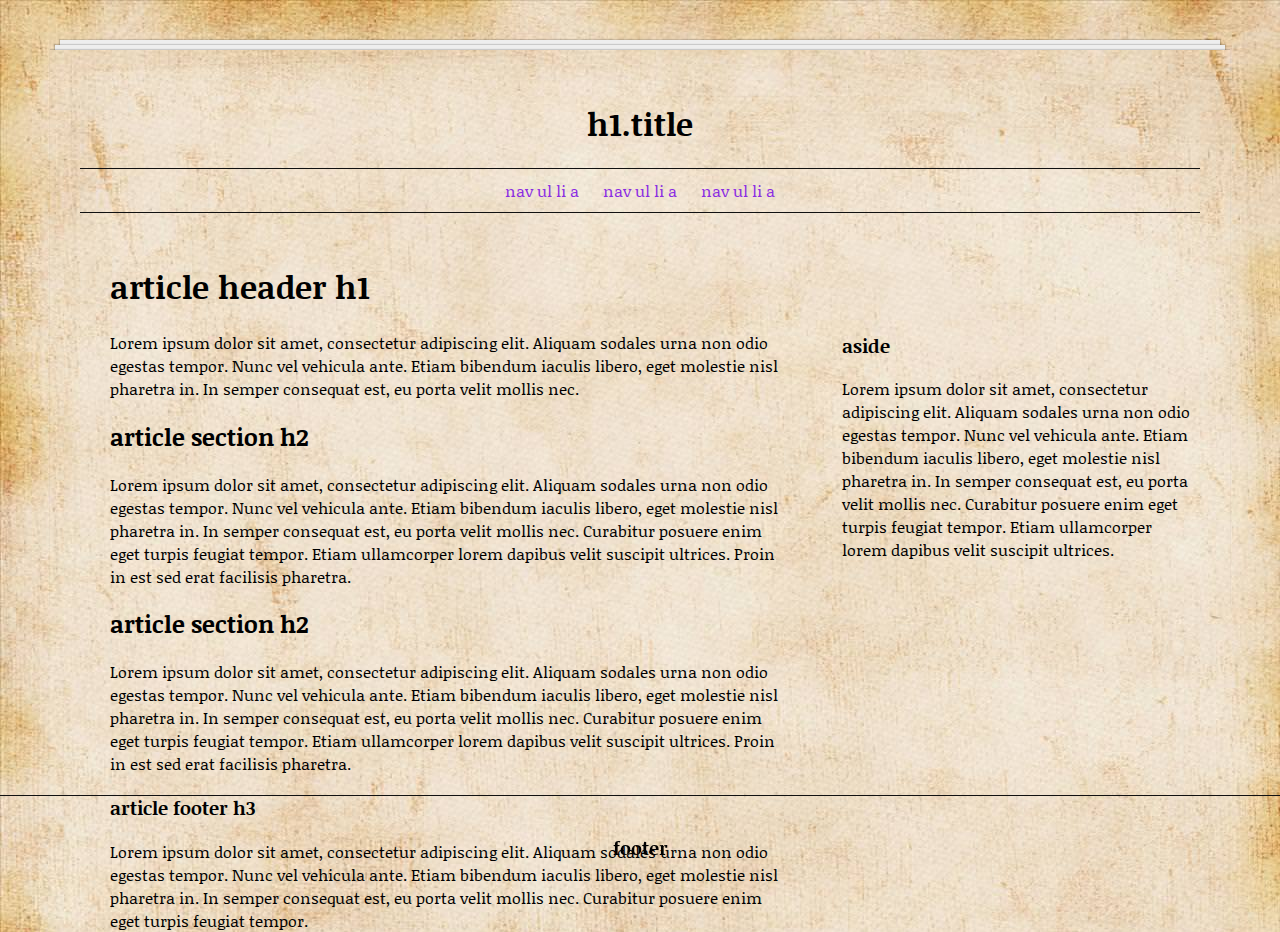
<file: yu.xiaobei/initializr/index.html>
<!doctype html>
<!--[if lt IE 7]>      <html class="no-js lt-ie9 lt-ie8 lt-ie7" lang=""> <![endif]-->
<!--[if IE 7]>         <html class="no-js lt-ie9 lt-ie8" lang=""> <![endif]-->
<!--[if IE 8]>         <html class="no-js lt-ie9" lang=""> <![endif]-->
<!--[if gt IE 8]><!--> <html class="no-js" lang=""> <!--<![endif]-->
    <head>
        <meta charset="utf-8">
        <meta http-equiv="X-UA-Compatible" content="IE=edge,chrome=1">
        <title></title>
        <meta name="description" content="">
        <meta name="viewport" content="width=device-width, initial-scale=1">
        <link rel="apple-touch-icon" href="apple-touch-icon.png">

       <!--<link rel="stylesheet" href="css/normalize.min.css">
        <link rel="stylesheet" href="css/main.css"> -->
        <link rel="stylesheet" href="css/theme.css">
        <link rel="preconnect" href="https://fonts.googleapis.com">
        <link rel="preconnect" href="https://fonts.gstatic.com" crossorigin>
        <link href="https://fonts.googleapis.com/css2?family=Noticia+Text&display=swap" rel="stylesheet">
        <script src="js/vendor/modernizr-2.8.3-respond-1.4.2.min.js"></script>
    </head>
    <body>
        <!--[if lt IE 8]>
            <p class="browserupgrade">You are using an <strong>outdated</strong> browser. Please <a href="http://browsehappy.com/">upgrade your browser</a> to improve your experience.</p>
        <![endif]-->

        <div class="header-container">
            <header class="wrapper clearfix">
                <h1 class="title">h1.title</h1>
                <nav>
                    <ul>
                        <li><a href="#">nav ul li a</a></li>
                        <li><a href="#">nav ul li a</a></li>
                        <li><a href="#">nav ul li a</a></li>
                    </ul>
                </nav>
            </header>
        </div>

        <div class="main-container">
            <div class="main wrapper clearfix">

                <article>
                    <header>
                        <h1>article header h1</h1>
                        <p>Lorem ipsum dolor sit amet, consectetur adipiscing elit. Aliquam sodales urna non odio egestas tempor. Nunc vel vehicula ante. Etiam bibendum iaculis libero, eget molestie nisl pharetra in. In semper consequat est, eu porta velit mollis nec.</p>
                    </header>
                    <section>
                        <h2>article section h2</h2>
                        <p>Lorem ipsum dolor sit amet, consectetur adipiscing elit. Aliquam sodales urna non odio egestas tempor. Nunc vel vehicula ante. Etiam bibendum iaculis libero, eget molestie nisl pharetra in. In semper consequat est, eu porta velit mollis nec. Curabitur posuere enim eget turpis feugiat tempor. Etiam ullamcorper lorem dapibus velit suscipit ultrices. Proin in est sed erat facilisis pharetra.</p>
                    </section>
                    <section>
                        <h2>article section h2</h2>
                        <p>Lorem ipsum dolor sit amet, consectetur adipiscing elit. Aliquam sodales urna non odio egestas tempor. Nunc vel vehicula ante. Etiam bibendum iaculis libero, eget molestie nisl pharetra in. In semper consequat est, eu porta velit mollis nec. Curabitur posuere enim eget turpis feugiat tempor. Etiam ullamcorper lorem dapibus velit suscipit ultrices. Proin in est sed erat facilisis pharetra.</p>
                    </section>
                    <footer>
                        <h3>article footer h3</h3>
                        <p>Lorem ipsum dolor sit amet, consectetur adipiscing elit. Aliquam sodales urna non odio egestas tempor. Nunc vel vehicula ante. Etiam bibendum iaculis libero, eget molestie nisl pharetra in. In semper consequat est, eu porta velit mollis nec. Curabitur posuere enim eget turpis feugiat tempor.</p>
                    </footer>
                </article>

                <aside>
                    <h3>aside</h3>
                    <p>Lorem ipsum dolor sit amet, consectetur adipiscing elit. Aliquam sodales urna non odio egestas tempor. Nunc vel vehicula ante. Etiam bibendum iaculis libero, eget molestie nisl pharetra in. In semper consequat est, eu porta velit mollis nec. Curabitur posuere enim eget turpis feugiat tempor. Etiam ullamcorper lorem dapibus velit suscipit ultrices.</p>
                </aside>

            </div> <!-- #main -->
        </div> <!-- #main-container -->

        <div class="footer-container">
            <footer class="wrapper">
                <h3>footer</h3>
            </footer>
        </div>

        <script src="//ajax.googleapis.com/ajax/libs/jquery/1.11.2/jquery.min.js"></script>
        <script>window.jQuery || document.write('<script src="js/vendor/jquery-1.11.2.min.js"><\/script>')</script>

        <script src="js/main.js"></script>

        <!-- Google Analytics: change UA-XXXXX-X to be your site's ID. -->
        <script>
            (function(b,o,i,l,e,r){b.GoogleAnalyticsObject=l;b[l]||(b[l]=
            function(){(b[l].q=b[l].q||[]).push(arguments)});b[l].l=+new Date;
            e=o.createElement(i);r=o.getElementsByTagName(i)[0];
            e.src='//www.google-analytics.com/analytics.js';
            r.parentNode.insertBefore(e,r)}(window,document,'script','ga'));
            ga('create','UA-XXXXX-X','auto');ga('send','pageview');
        </script>
    </body>
</html>
</file>
<file: yu.xiaobei/initializr/css/main.css>
/*! HTML5 Boilerplate v5.0 | MIT License | http://h5bp.com/ */

html {
    color: #222;
    font-size: 1em;
    line-height: 1.4;
}

::-moz-selection {
    background: #b3d4fc;
    text-shadow: none;
}

::selection {
    background: #b3d4fc;
    text-shadow: none;
}

hr {
    display: block;
    height: 1px;
    border: 0;
    border-top: 1px solid #ccc;
    margin: 1em 0;
    padding: 0;
}

audio,
canvas,
iframe,
img,
svg,
video {
    vertical-align: middle;
}

fieldset {
    border: 0;
    margin: 0;
    padding: 0;
}

textarea {
    resize: vertical;
}

.browserupgrade {
    margin: 0.2em 0;
    background: #ccc;
    color: #000;
    padding: 0.2em 0;
}


/* ===== Initializr Styles ==================================================
   Author: Jonathan Verrecchia - verekia.com/initializr/responsive-template
   ========================================================================== */

body {
    font: 16px/26px Helvetica, Helvetica Neue, Arial;
}

.wrapper {
    width: 90%;
    margin: 0 5%;
}

/* ===================
    ALL: Orange Theme
   =================== */

.header-container {
    border-bottom: 20px solid #e44d26;
}

.footer-container,
.main aside {
    border-top: 20px solid #e44d26;
}

.header-container,
.footer-container,
.main aside {
    background: #f16529;
}

.title {
    color: white;
}

/* ==============
    MOBILE: Menu
   ============== */

nav ul {
    margin: 0;
    padding: 0;
    list-style-type: none;
}

nav a {
    display: block;
    margin-bottom: 10px;
    padding: 15px 0;

    text-align: center;
    text-decoration: none;
    font-weight: bold;

    color: white;
    background: #e44d26;
}

nav a:hover,
nav a:visited {
    color: white;
}

nav a:hover {
    text-decoration: underline;
}

/* ==============
    MOBILE: Main
   ============== */

.main {
    padding: 30px 0;
}

.main article h1 {
    font-size: 2em;
}

.main aside {
    color: white;
    padding: 0px 5% 10px;
}

.footer-container footer {
    color: white;
    padding: 20px 0;
}

/* ===============
    ALL: IE Fixes
   =============== */

.ie7 .title {
    padding-top: 20px;
}

/* ==========================================================================
   Author's custom styles
   ========================================================================== */















/* ==========================================================================
   Media Queries
   ========================================================================== */

@media only screen and (min-width: 480px) {

/* ====================
    INTERMEDIATE: Menu
   ==================== */

    nav a {
        float: left;
        width: 27%;
        margin: 0 1.7%;
        padding: 25px 2%;
        margin-bottom: 0;
    }

    nav li:first-child a {
        margin-left: 0;
    }

    nav li:last-child a {
        margin-right: 0;
    }

/* ========================
    INTERMEDIATE: IE Fixes
   ======================== */

    nav ul li {
        display: inline;
    }

    .oldie nav a {
        margin: 0 0.7%;
    }
}

@media only screen and (min-width: 768px) {

/* ====================
    WIDE: CSS3 Effects
   ==================== */

    .header-container,
    .main aside {
        -webkit-box-shadow: 0 5px 10px #aaa;
           -moz-box-shadow: 0 5px 10px #aaa;
                box-shadow: 0 5px 10px #aaa;
    }

/* ============
    WIDE: Menu
   ============ */

    .title {
        float: left;
    }

    nav {
        float: right;
        width: 38%;
    }

/* ============
    WIDE: Main
   ============ */

    .main article {
        float: left;
        width: 57%;
    }

    .main aside {
        float: right;
        width: 28%;
    }
}

@media only screen and (min-width: 1140px) {

/* ===============
    Maximal Width
   =============== */

    .wrapper {
        width: 1026px; /* 1140px - 10% for margins */
        margin: 0 auto;
    }
}

/* ==========================================================================
   Helper classes
   ========================================================================== */

.hidden {
    display: none !important;
    visibility: hidden;
}

.visuallyhidden {
    border: 0;
    clip: rect(0 0 0 0);
    height: 1px;
    margin: -1px;
    overflow: hidden;
    padding: 0;
    position: absolute;
    width: 1px;
}

.visuallyhidden.focusable:active,
.visuallyhidden.focusable:focus {
    clip: auto;
    height: auto;
    margin: 0;
    overflow: visible;
    position: static;
    width: auto;
}

.invisible {
    visibility: hidden;
}

.clearfix:before,
.clearfix:after {
    content: " ";
    display: table;
}

.clearfix:after {
    clear: both;
}

.clearfix {
    *zoom: 1;
}

/* ==========================================================================
   Print styles
   ========================================================================== */

@media print {
    *,
    *:before,
    *:after {
        background: transparent !important;
        color: #000 !important;
        box-shadow: none !important;
        text-shadow: none !important;
    }

    a,
    a:visited {
        text-decoration: underline;
    }

    a[href]:after {
        content: " (" attr(href) ")";
    }

    abbr[title]:after {
        content: " (" attr(title) ")";
    }

    a[href^="#"]:after,
    a[href^="javascript:"]:after {
        content: "";
    }

    pre,
    blockquote {
        border: 1px solid #999;
        page-break-inside: avoid;
    }

    thead {
        display: table-header-group;
    }

    tr,
    img {
        page-break-inside: avoid;
    }

    img {
        max-width: 100% !important;
    }

    p,
    h2,
    h3 {
        orphans: 3;
        widows: 3;
    }

    h2,
    h3 {
        page-break-after: avoid;
    }
}
</file>
<file: yu.xiaobei/initializr/css/theme.css>
/*! this is the new css file for week2 hw */
ul {
    border:1px solid #111;
    border-width:1px 0;
    list-style:none;
    margin:0;
    padding:0;
    text-align:center;
  }
  
  li {
    display:inline;
  }
  
  li a {
    display:inline-block;
    padding:10px;
    text-decoration: none;
    color: blueviolet;
  }
  
  li a:hover {
    background-color: #ccc;
  }
  aside {
      padding-top: 100px;
  }

  body {
      margin: 50px;
    background: #fff;
    box-shadow:
    /* The top layer shadow */
    0 -1px 1px rgba(0,0,0,0.15),
    /* The second layer */
    0 -10px 0 -5px #eee,
    /* The second layer shadow */
    0 -10px 1px -4px rgba(0,0,0,0.15),
     /* The third layer */
    0 -20px 0 -10px #eee,
    /* The third layer shadow */
    0 -20px 1px -9px rgba(0,0,0,0.15);
    /* Padding for demo purposes */
    padding: 30px;
    background-image: url('../img/background-paper.jpeg');
  }
  .header-container h1 {
      text-align: center;
  }

article {
    float: left;
    width: 60%;
    padding: 30px;
    margin-right: 30px;
    height: 300px; /* Should be removed. Only for demonstration */
  }
  
.footer-container footer {
    position: fixed;
    left: 0;
    bottom: 0;
    padding: 20px 0;
    width: 100%;
    text-align: center;
    border-top: #111 1px solid;
  }
  * {
    font-family: 'Noticia Text', serif;
  }
</file>
